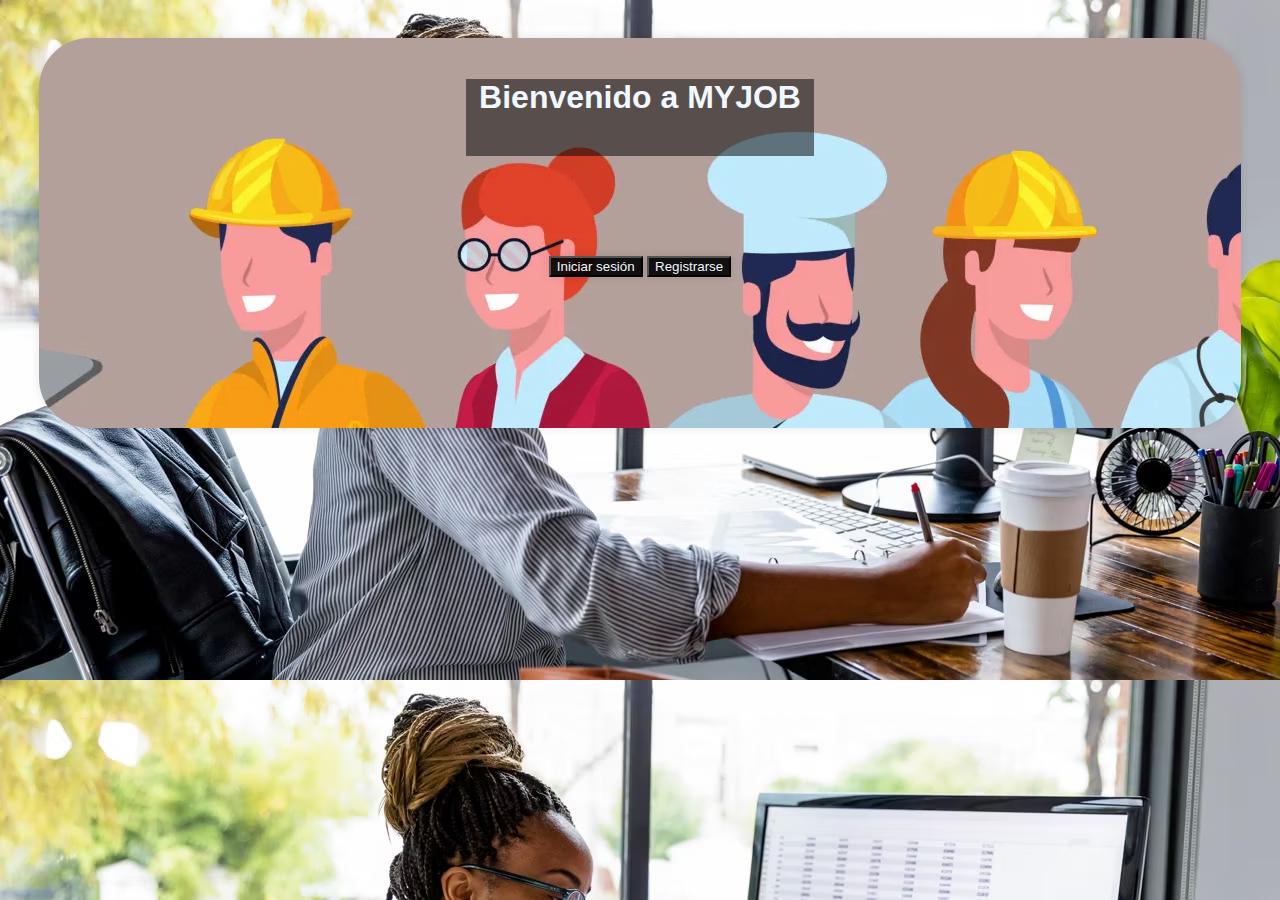
<file: index.html>
<!DOCTYPE html>
<html lang="es">
<head>
  <meta charset="UTF-8">
  <title>Inicio</title>
  <link rel="stylesheet" href="css/styles.css">
</head>
<body>
    <div class="fondobienvenido">
      <div class = "nt">
  <h1>Bienvenido a MYJOB </h1> <br>
      </div>
  <button class="botonbienvenido" onclick="location.href='inicio.html'">Iniciar sesión</button>
  <button class= "botonbienvenido" onclick="location.href='registrarse.html'">Registrarse</button>
    
    </div>
</body>
</html>
</file>
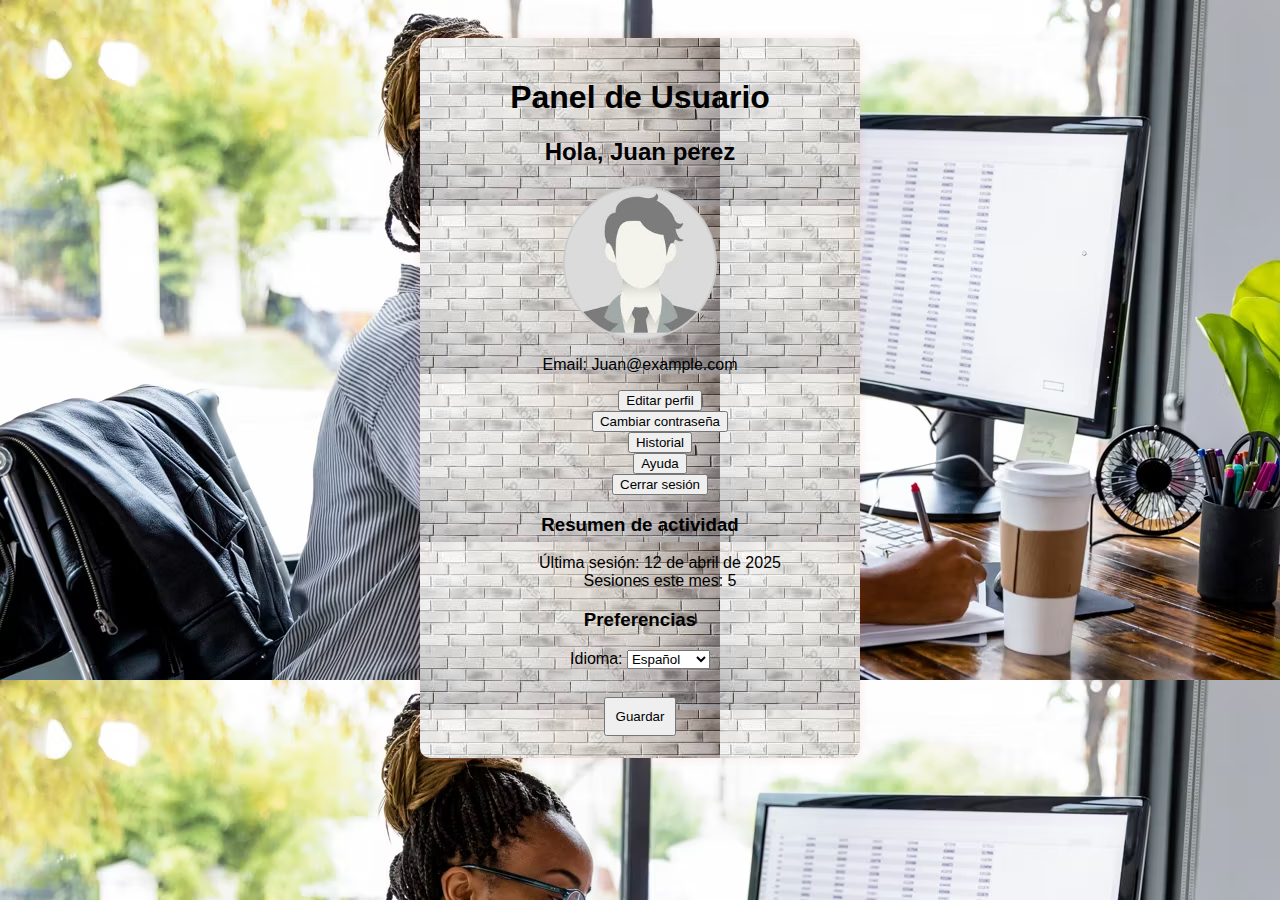
<file: dashboard.html>
<!DOCTYPE html>
<html lang="es">
<head>
  <meta charset="UTF-8">
  <title>Panel de Usuario</title>
  <link rel="stylesheet" href="css/styles.css">
</head>
<body>
  <div class="fondodashboard">
  <header>
    <h1>Panel de Usuario</h1>
   
  </header>

  <main>
    <section >
      <h2>Hola, Juan perez</h2>
      <div class="foto-perfil"></div>
      <p>Email: Juan@example.com</p>
    </section>

    <nav class="user-menu">
      <ul>
          <button>Editar perfil</button><br>
          <button>Cambiar contraseña</button><br>
          <button>Historial</button><br>
          <button>Ayuda</button><br>
          <button onclick="location.href='index.html'">Cerrar sesión</button>
      </ul>
    </nav>

    <section>
      <h3>Resumen de actividad</h3>
      <ul>
        <a>Última sesión: 12 de abril de 2025</a><br>
        <a>Sesiones este mes: 5</a>
      </ul>
    </section>

    <section >
      <h3>Preferencias</h3>
      <form>
        <label>Idioma:
          <select>
            <option>Español</option>
            <option>Inglés</option>
            <option>Francés</option>
            <option>Alemán</option>
            <option>Italiano</option>
            <option>Portugués</option>
            <option>Chino</option>
            <option>Japonés</option>
            <option>Coreano</option>
            <option>Ruso</option>
            <option>Árabe</option>
          <option>Turco</option>
          <option>Griego</option>
          <option>Hebreo</option>
          <option>Finés</option>
          <option>Sueco
          <option>Noruego</option>
          <option>Danés</option>
          <option>Holandés</option>
          <option>Polaco</option>
          </select>
        </label>
        <br><br>
        <button type="submit">Guardar</button>
      </form>
  
    </section>
  </main>
  
</body>
</html>
</file>
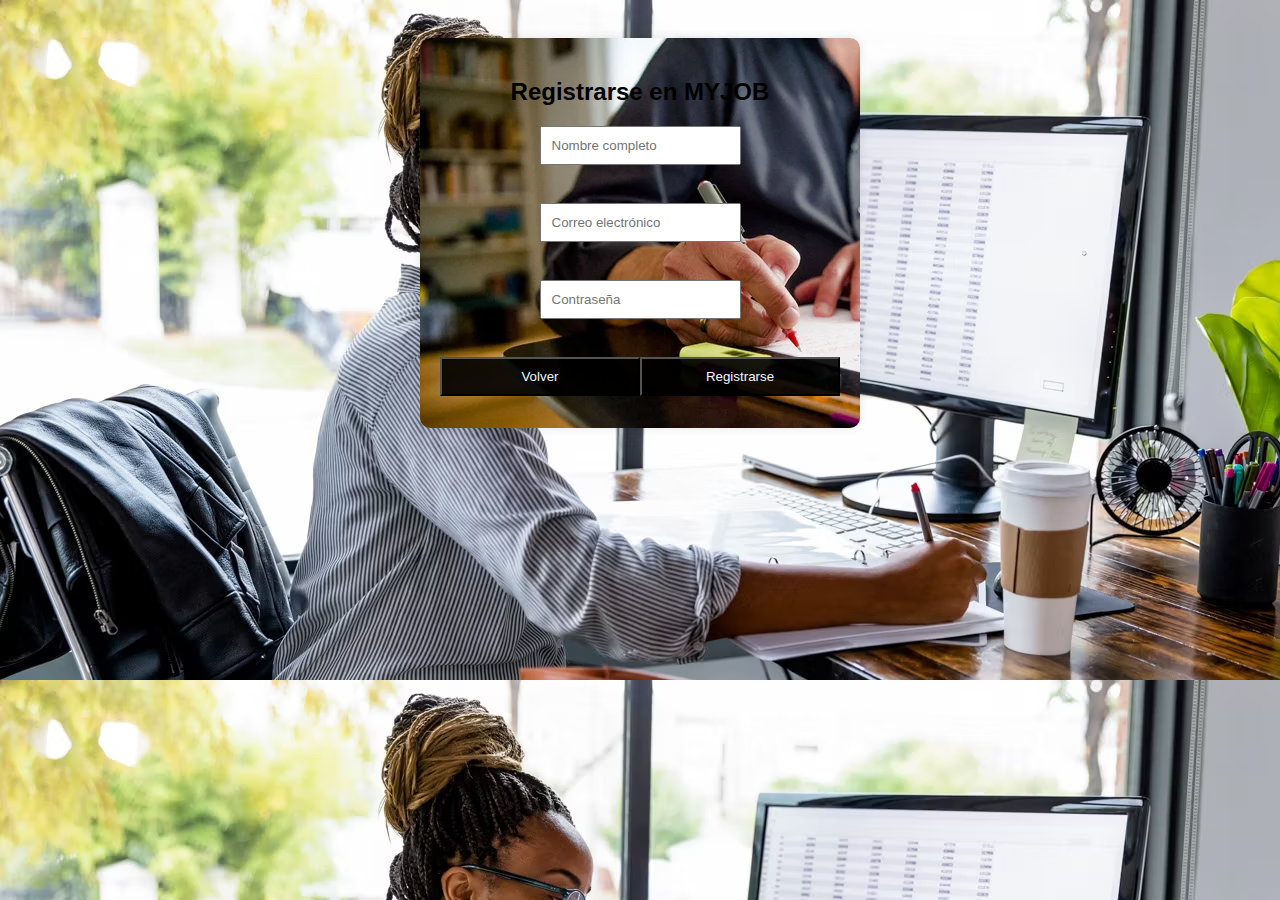
<file: registrarse.html>
<!DOCTYPE html>
<html lang="es">
<head>
  <meta charset="UTF-8">
  <title>Registro</title>
  <link rel="stylesheet" href="css/styles.css">
</head>
<body>
  <div class="fondoregistro">
  <h2>Registrarse en MYJOB</h2>
  <form>
    
    <input type="text" placeholder="Nombre completo" required><br>
    <input type="email" placeholder="Correo electrónico" required><br>
    <input type="password" placeholder="Contraseña" required><br>
    <button class= "iz" onclick="location.href='index.html'">Volver</button>
    <button class= "der" type="submit">Registrarse</button>
  </div>
  </form>
</body>
</html>
</file>
<file: css/styles.css>
body {
    font-family: Arial, sans-serif;
    text-align: center;
    padding: 30px;
  background-image: url("../Fotos/Trabajo.png");
  }
  
  form input, form button {
    display: block;
    margin: 10px auto;
    padding: 10px;
  }
  
  button {
    cursor: pointer;
  }
  
  .fondoinicio{
    background-image: url("../Fotos/Inicio.jpeg");;
    padding: 20px;
    border-radius: 10px;
    box-shadow: 0 0 10px rgba(0, 0, 0, 0.1);
    max-width: 400px;
    height: 270px;
    margin: 0 auto;
  }
  .iz{
    width: 50%;
    float: left;
    background-color: rgba(0, 0, 0, 0.904);
    color: aliceblue;
  }
  .der{
    width: 50%;
    float: right;
    background-color:  rgba(0, 0, 0, 0.904);
    color: aliceblue;
 }
 .fondoregistro{
  background-image: url("../Fotos/crear.jpeg");
  padding: 20px;
  border-radius: 10px;
  box-shadow: 0 0 10px rgba(0, 0, 0, 0.1);
  max-width: 400px;
  height: 350px;
  margin: 0 auto;
 }
 .fondobienvenido{
  background-image: url("../Fotos/imagenbv.jpeg");
  padding: 20px;
  border-radius: 50px;
  border-color: aliceblue;
  box-shadow: 0 0 10px rgba(0, 0, 0, 0.1);
  max-width: 1162px;
  height: 350px;
  margin: 0 auto;
  color: aliceblue;
 }
 .botonbienvenido{
  background-color: rgba(0, 0, 0, 0.904);
  box-shadow: 0 0 10px rgba(0, 0, 0, 0.1);
  color: aliceblue;
 margin-top: 100px;
 
 }

.fondodashboard{
  background-image: url("../Fotos/panelusuario.jpeg");
  padding: 20px;
  border-radius: 10px;
  box-shadow: 0 0 10px rgba(235, 7, 7, 0.1);
  max-width: 400px;
  height: 680px;
  margin: 0 auto;
 }

 .foto-perfil {
  background-image: url("../Fotos/fotoperfil.jpeg");
  background-size: cover;
  background-position: center;
  width: 150px;
  height: 150px;
  border-radius: 50%; 
  border: 2px solid #ccc;
  display: flex;
  justify-content: center;
  align-items: center;
  margin: 0 auto;
}
.foto-perfil:hover {
  transform: scale(1.1); 
}
.nt {
  background-color: #05050586;
  width: 30%;
  justify-content: center;
  align-items: center;
  margin: 0 auto;

}
</file>
